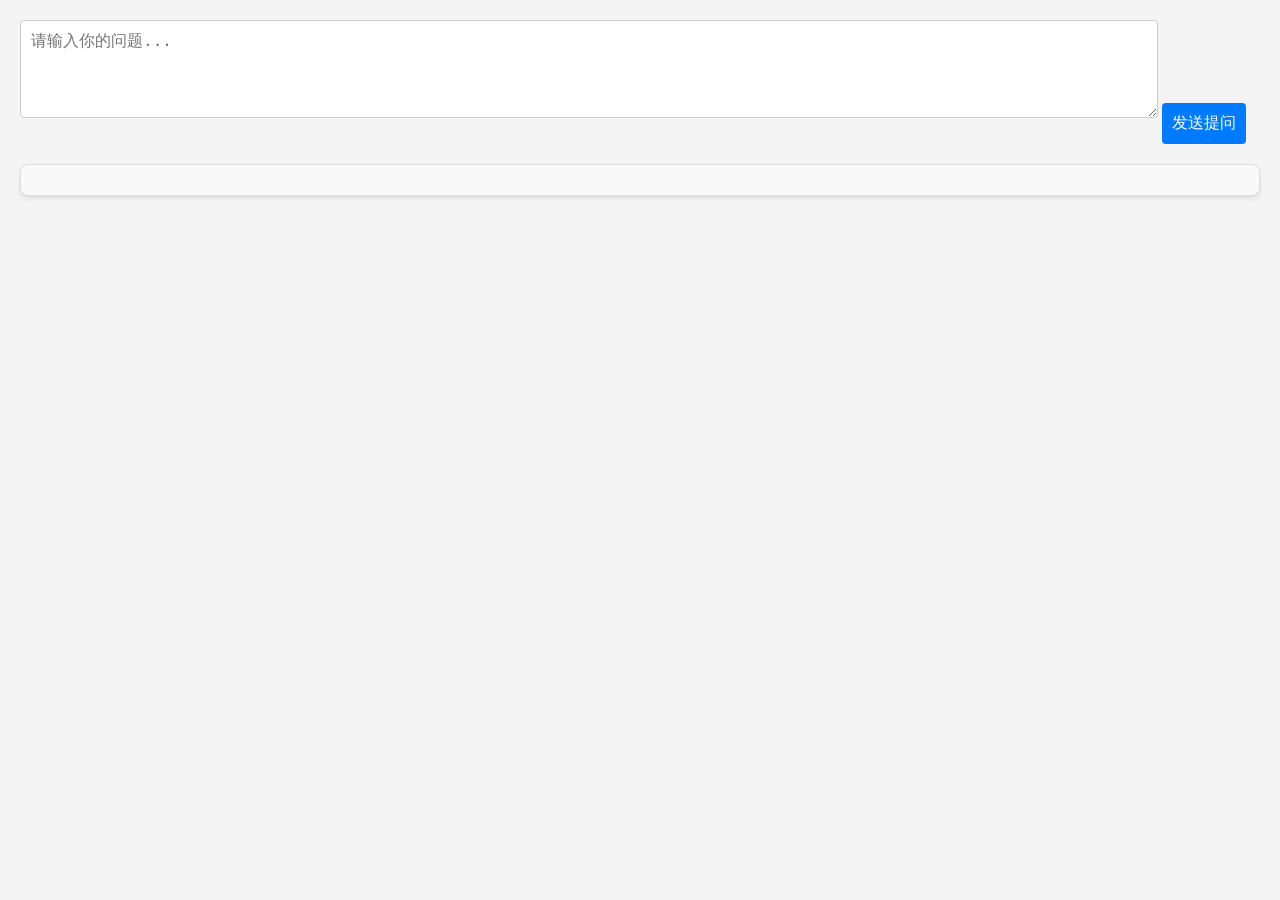
<file: StreamingOutput/target/classes/static/index.html>
<!DOCTYPE html>
<html lang="en">
<head>
    <meta charset="UTF-8">
    <title>sse流式输出</title>
</head>
<style>
    body {
        font-family: Arial, sans-serif;
        background-color: #f4f4f4;
        margin: 0;
        padding: 20px;
    }

    #messageInput {
        width: 90%;
        padding: 10px;
        font-size: 16px;
        border: 1px solid #ccc;
        border-radius: 4px;
        margin-bottom: 10px;
    }

    #messages div {
        padding: 8px 0;
        border-bottom: 1px solid #eee;
        font-size: 14px;
        color: #333;
    }

    #messages div:last-child {
        border-bottom: none;
    }

    button {
        padding: 10px 10px;
        font-size: 16px;
        background-color: #007bff;
        color: white;
        border: none;
        border-radius: 4px;
        cursor: pointer;
    }

    button :hover {
        background-color: #0056b3;
    }

    #messages {
        margin-top: 20px;
        padding: 15px;
        background-color: #f9f9f9;
        border: 1px solid #ddd;
        border-radius: 8px;
        max-height: 300px;
        overflow-y: auto;
        box-shadow: 0 2px 4px rgba(0, 0, 0, 0.1);
    }
</style>
<body>
<textarea id="messageInput" rows="4" cols="50" placeholder="请输入你的问题..."></textarea>
<button onclick="sendMsg()">发送提问</button>
<div id="messages"></div>
<script>
    function sendMsg(){
        const message = document.getElementById('messageInput').value;
        if(message == ''){
            return false;
        }
<!--        客户端使用js的EventSource对象连接到服务器上的一个特定端点(url)-->
            const eventSource = new EventSource('/stream/chatflux3?msg=' + message);

<!--            监听消息事件-->
            eventSource.onmessage = function (event) {
                const data = event.data;
                const messagesDiv = document.getElementById('messages');
                messagesDiv.innerHTML +=data;
            };
<!--            监听错误事件，当连接发送错误(包括断开)时触发-->
            eventSource.onerror = function (error) {
                console.error('Error:', error);
                eventSource.close();
            };
    }
</script>
</body>
</html>
</file>
